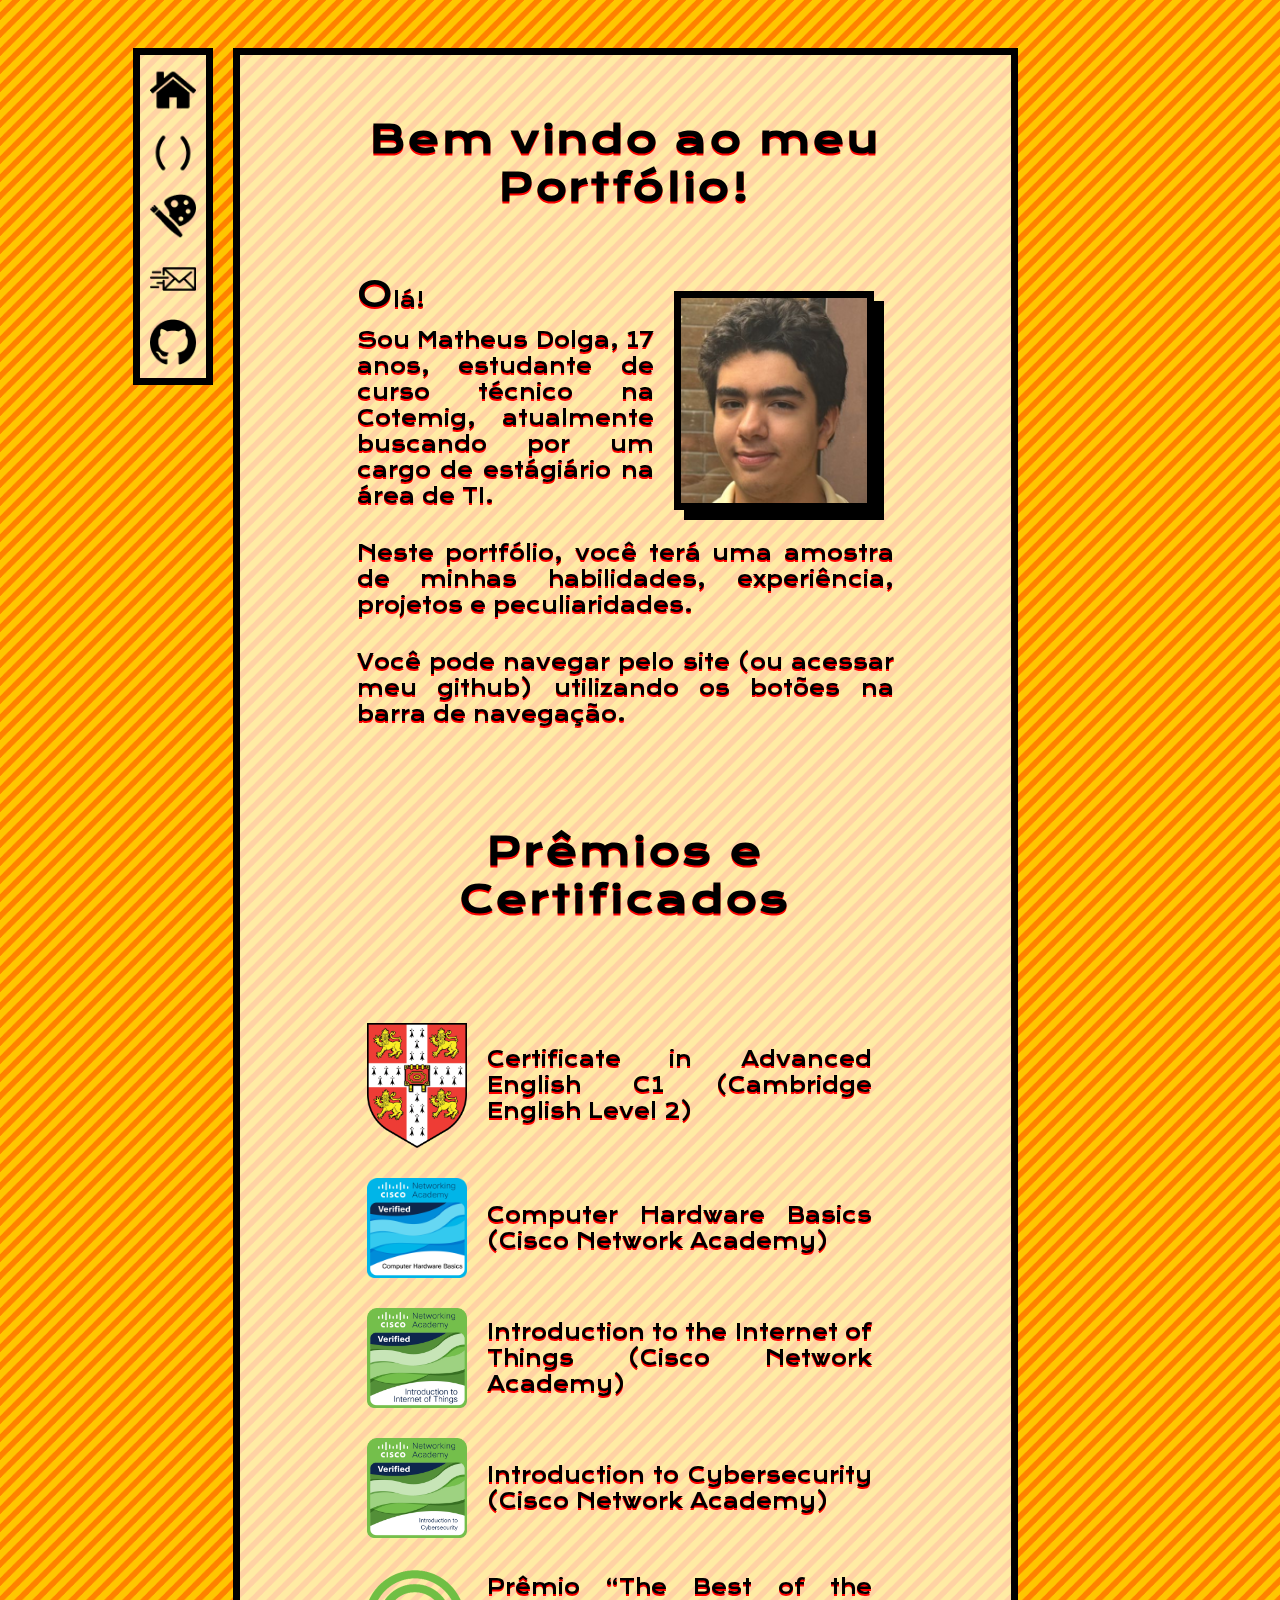
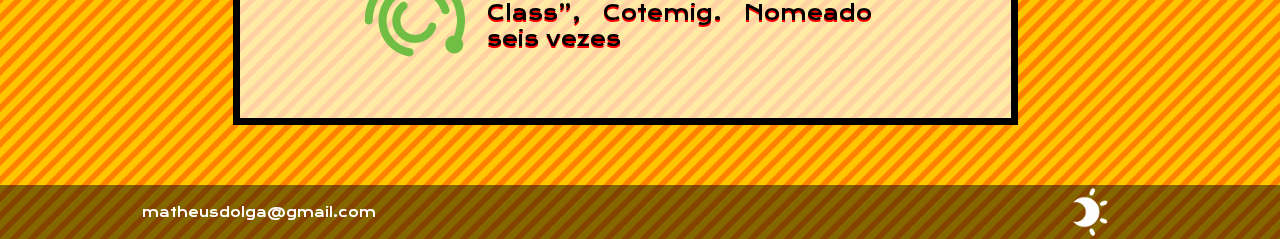
<file: index.html>
<!DOCTYPE html>
<html lang="en">
<head>
    <meta charset="UTF-8">
    <meta name="viewport" content="width=device-width, initial-scale=1.0">
    <title>Matheus Dolga</title>
    <link rel="stylesheet" href="home.css">
    <link rel="stylesheet" href="style.css">
    <link rel="icon" type="image/x-icon" href="imgs/favicons/favicons1.png">
    <link rel="preconnect" href="https://fonts.googleapis.com">
    <link rel="preconnect" href="https://fonts.gstatic.com" crossorigin>
    <link href="https://fonts.googleapis.com/css2?family=Krona+One&display=swap" rel="stylesheet">
    <script src="script.js" defer></script>
</head>
<body>
    <nav>
        <ul>
            <li id="excludedIcon"> <img src="imgs/icons/image 2.png" alt="Home"></div></li>
            <li><img src="imgs/icons/image 1.png" alt="Codes" onclick="animatedRedirect('codes.html')"></li>
            <li><img src="imgs/icons/image 3.png" alt="Galeria" onclick="animatedRedirect('gallery.html')"></li>
            <li><img src="imgs/icons/image 4.png" alt="Contato" onclick="animatedRedirect('contact.html')"></li>
            <a href="https://github.com/MatheusDolga" target="_blank"><li> <img src="imgs/icons/image 5.png" alt="Github"></li></a>
        </ul>
    </nav>
    <main>
        <div>
            <h1>Bem vindo ao meu Portfólio!</h1>
            <div>
                <img src="imgs/self.png" alt="Foto de Matheus Dolga" id="homePhoto">
                <p id="introText">
                    Olá!
                </p>
                <p>
                    Sou Matheus Dolga, 17 anos, estudante de curso técnico na Cotemig, atualmente buscando por um cargo de estágiário na área de TI.
                </p>
                <br>
                <p>
                    Neste portfólio, você terá uma amostra de minhas habilidades, experiência, projetos e peculiaridades.
                </p>
                <br>
                <p id="middleSeparator">
                    Você pode navegar pelo site (ou acessar meu github) utilizando os botões na barra de navegação.
                </p>
                <h1>Prêmios e Certificados</h1>
                <div id="programGrid">
                    <img src="imgs/camb.png" alt="Logo da Cambridge" id="cambridge">
                    <div>Certificate in Advanced English C1 (Cambridge English Level 2)</div>
                    <img src="imgs/cisco.png" alt="Badge Cisco: Computer Hardware Basics" id="cisco">
                    <div>Computer Hardware Basics (Cisco Network Academy)</div>
                    <img src="imgs/cisco2.png" alt="Badge Cisco: Introduction to the Internet of Things" id="cisco2">
                    <div>Introduction to the Internet of Things (Cisco Network Academy)</div>
                    <img src="imgs/cisco3.png" alt="Badge Cisco: Introduction to Cybersecurity" id="cisco3">
                    <div>Introduction to Cybersecurity (Cisco Network Academy)</div>
                    <img src="imgs/cotemig.png" alt="Cotemig" id="cotemig">
                    <div>Prêmio “The Best of the Class”, Cotemig. Nomeado seis vezes</div>
                </div>
            </div>
        </div>
        
    </main>
    <footer>
        <div>
            <div>matheusdolga@gmail.com</div>
            <img src="imgs/icons/nightmode.png" onclick="switchColors()">
        </div>     
    </footer>
    <div id="transitionFade"></div>
</body>
</html>
</file>
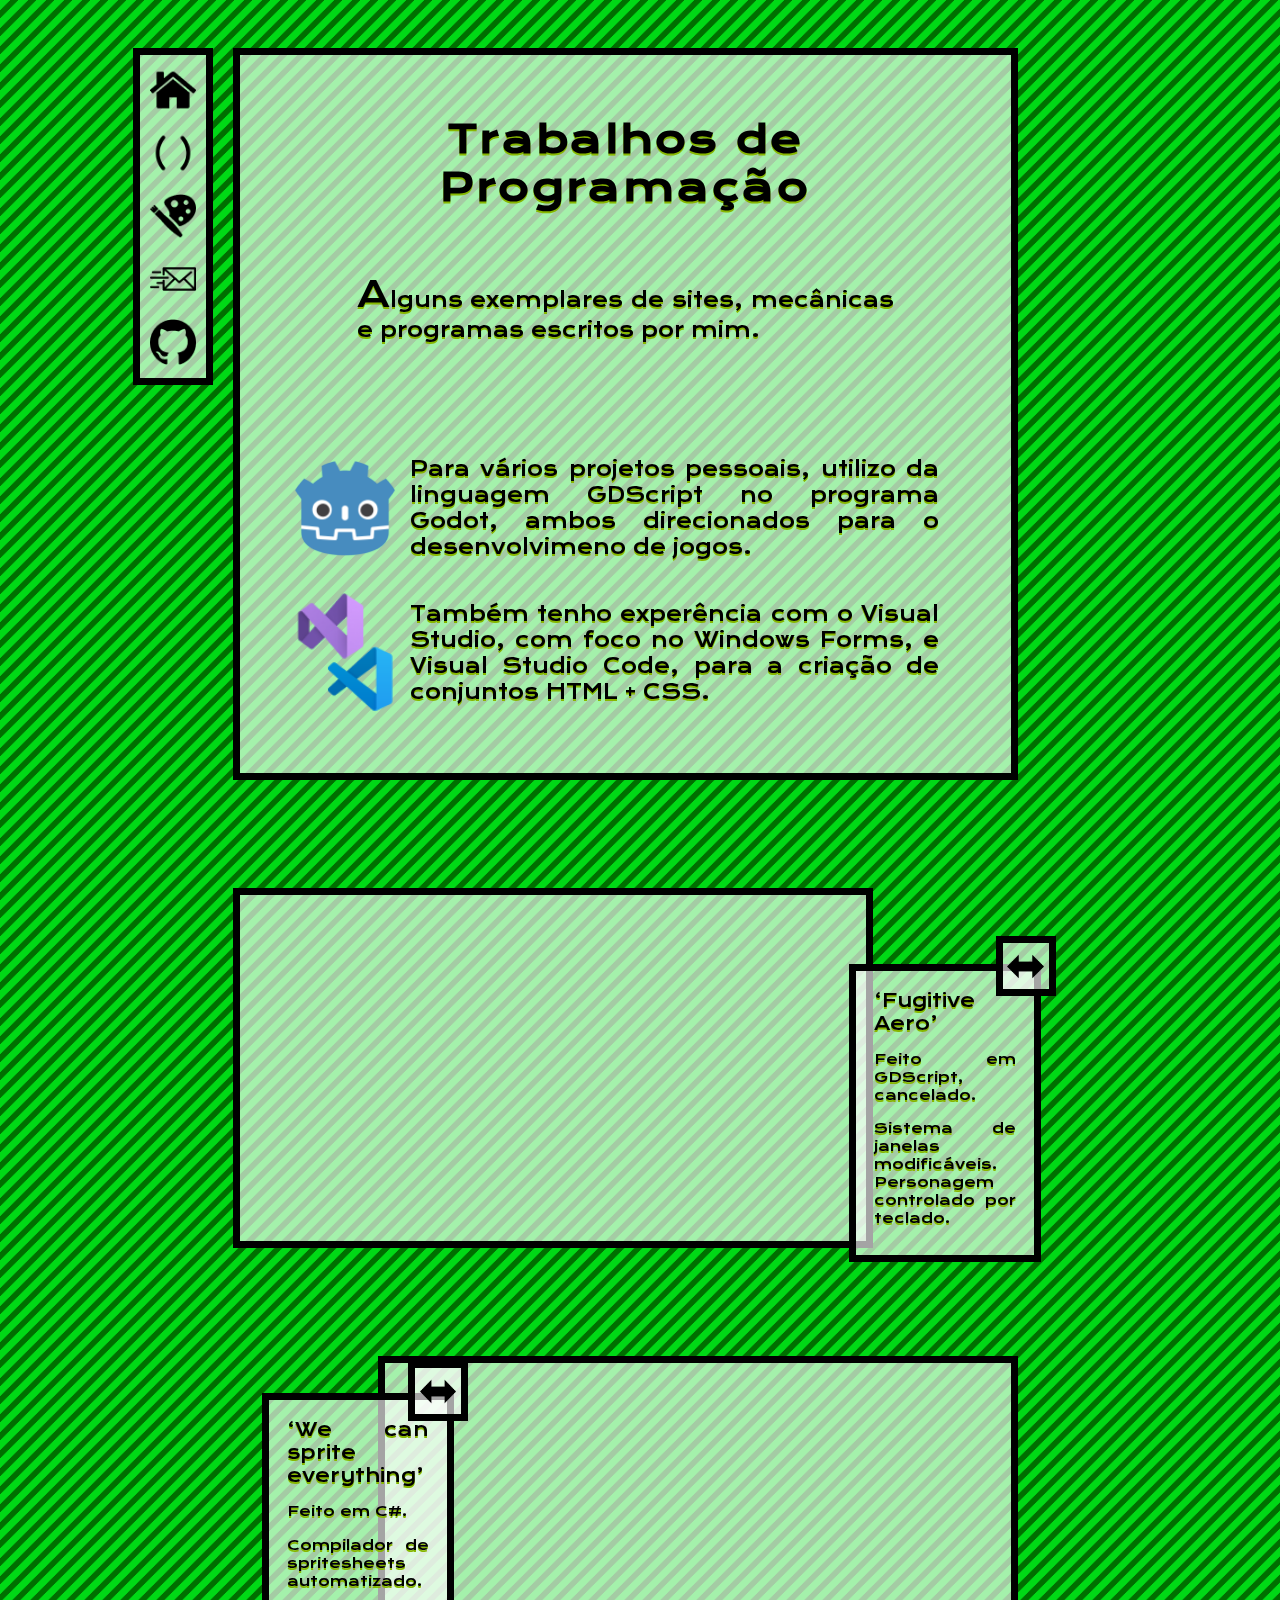
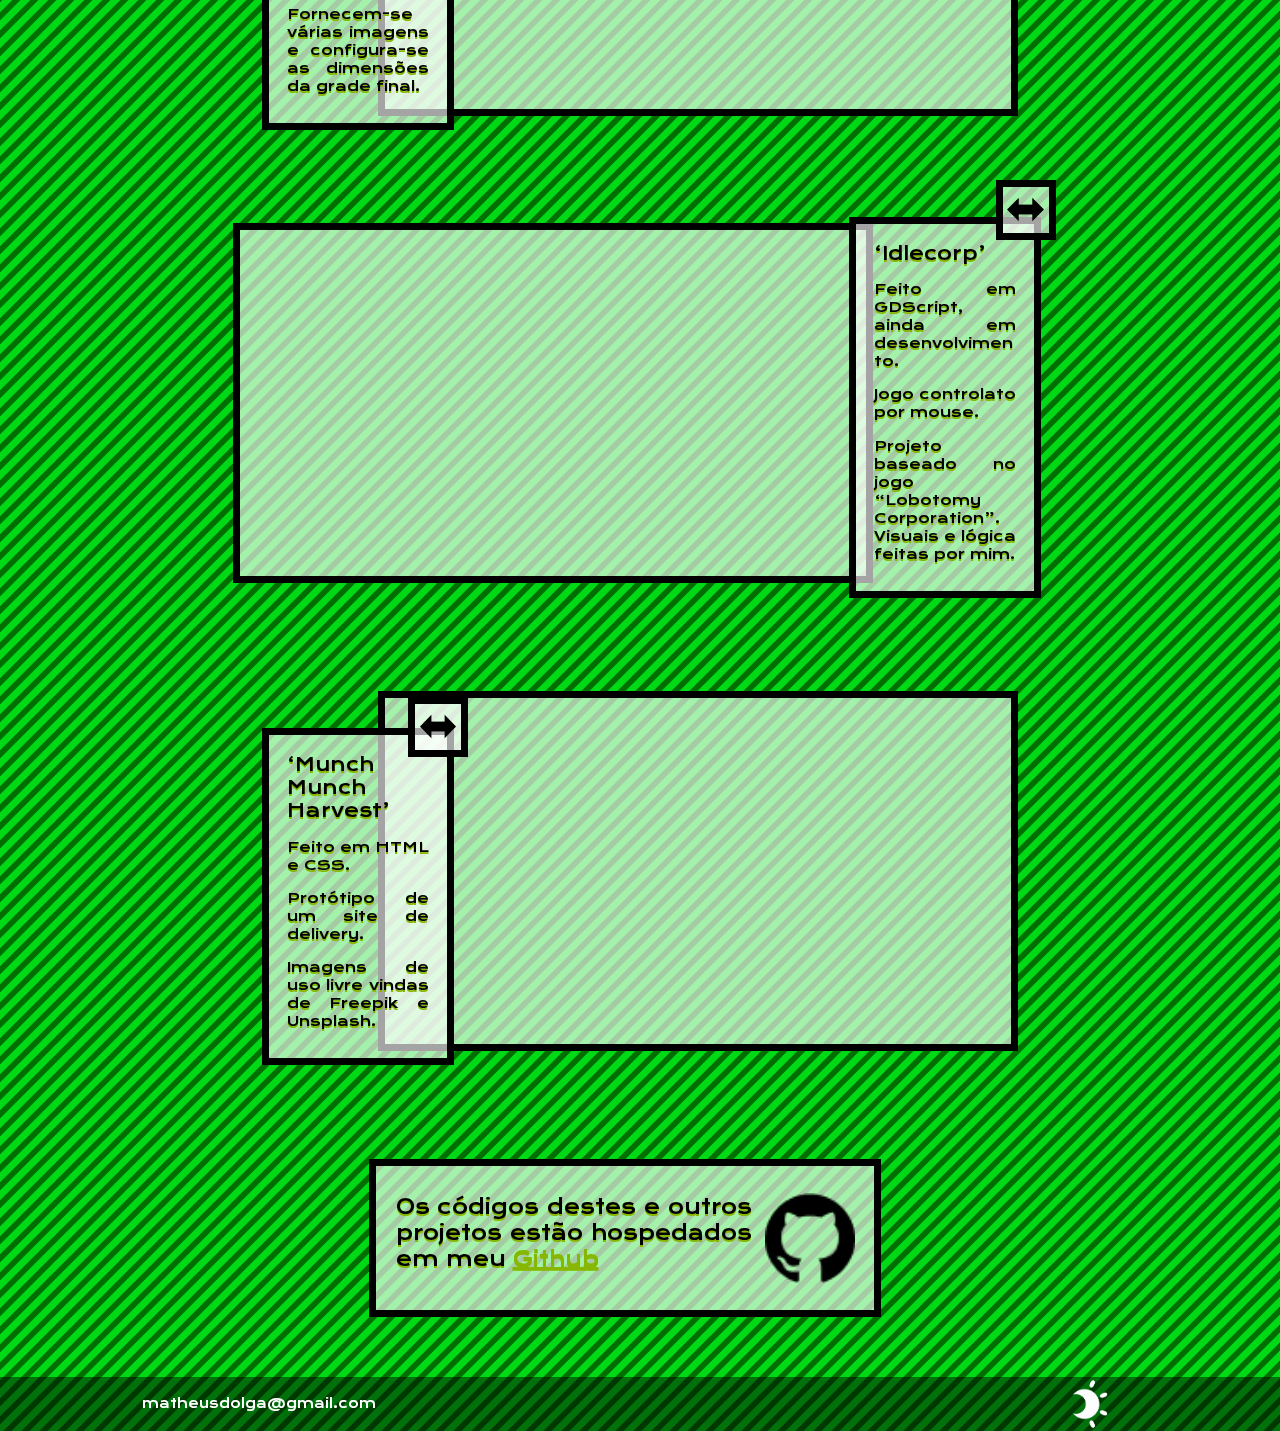
<file: codes.html>
<!DOCTYPE html>
<html lang="en">
<head>
    <meta charset="UTF-8">
    <meta name="viewport" content="width=device-width, initial-scale=1.0">
    <title>Matheus Dolga</title>
    <link rel="stylesheet" href="codes.css">
    <link rel="stylesheet" href="style.css">
    <link rel="icon" type="image/x-icon" href="imgs/favicons/favicons2.png">
    <link rel="preconnect" href="https://fonts.googleapis.com">
    <link rel="preconnect" href="https://fonts.gstatic.com" crossorigin>
    <link href="https://fonts.googleapis.com/css2?family=Krona+One&display=swap" rel="stylesheet">
    <script src="script.js" defer></script>
</head>
<body>
    <nav>
        <ul>
            <li> <img src="imgs/icons/image 2.png" alt="Home" onclick="animatedRedirect('index.html')"></div></li>
            <li id="excludedIcon"> <img src="imgs/icons/image 1.png" alt="Codes"></li>
            <li> <img src="imgs/icons/image 3.png" alt="Galeria" onclick="animatedRedirect('gallery.html')"></li>
            <li> <img src="imgs/icons/image 4.png" alt="Contato" onclick="animatedRedirect('contact.html')"></li>
            <a href="https://github.com/MatheusDolga" target="_blank"><li> <img src="imgs/icons/image 5.png" alt="Github"></li></a>
        </ul>
    </nav>
    <main>
        <div>
            <h1>Trabalhos de Programação</h1>
            <div>
                <p id="introText"> 
                    Alguns exemplares de sites, mecânicas e programas escritos por mim.  
                </p>
            </div>
            <div id="programGrid">
                <img src="imgs/godot.png" alt="Godot" id="logoGodot">
                <div>Para vários projetos pessoais, utilizo da linguagem GDScript no programa Godot, ambos direcionados para o desenvolvimeno de jogos.</div>
                <img src="imgs/vstudio.png" alt="Visual Studio e Visual Studio Code" id="logoVS">
                <div>Também tenho experência com o Visual Studio, com foco no Windows Forms, e Visual Studio Code, para a criação de conjuntos HTML + CSS.</div>
            </div>
        </div>

        <div class="richVideoHolder">
            <div class="rvhResizer">
                <iframe class="rvhVideo"  src="https://www.youtube.com/embed/mN3uG5NEbsY?si=n_oo6lzdJOVb3dR9"  title="YouTube video player" frameborder="0" allow="accelerometer; autoplay; clipboard-write; encrypted-media; gyroscope; picture-in-picture; web-share" referrerpolicy="strict-origin-when-cross-origin" allowfullscreen></iframe>
            </div>
            <div class="rvhDescriptionHolder" id="rvhm1">
                <div class="rvhDescription">
                    <p>‘Fugitive Aero’</p>
                    <p>Feito em GDScript, cancelado.</p>
                    <p>Sistema de janelas modificáveis. Personagem controlado por teclado.</p>
                   
                    <div class="rvhMovementButton" onclick="rvhDoMovement('rvhm1',false)">
                    <img src="imgs/icons/movement.png" alt=""></div>
                </div>
            </div>
        </div>

        <div class="richVideoHolder rvhLeftRecenter">
            <div class="rvhDescriptionHolder" id="rvhm2">
                <div class="rvhDescription">
                    <p>‘We can sprite everything’</p>
                    <p>Feito em C#.</p>
                    <p>Compilador de spritesheets automatizado.</p>
                    <p>Fornecem-se várias imagens e configura-se as dimensões da grade final.</p>
                    <div class="rvhMovementButton" onclick="rvhDoMovement('rvhm2',true)">
                    <img src="imgs/icons/movement.png" alt=""></div>
                </div>
            </div>
            <div class="rvhResizer">
                <iframe class="rvhVideo"  src="https://www.youtube.com/embed/z1dZQfzxn_E?si=2_sADZognK5QJSfX" title="YouTube video player" frameborder="0" allow="accelerometer; autoplay; clipboard-write; encrypted-media; gyroscope; picture-in-picture; web-share" referrerpolicy="strict-origin-when-cross-origin" allowfullscreen></iframe>
            </div>
        </div>

        <div class="richVideoHolder">
            <div class="rvhResizer">
                <iframe class="rvhVideo"  src="https://www.youtube.com/embed/wwrZgkK-hkw?si=NUojTIuHhnPHU64D" title="YouTube video player" frameborder="0" allow="accelerometer; autoplay; clipboard-write; encrypted-media; gyroscope; picture-in-picture; web-share" referrerpolicy="strict-origin-when-cross-origin" allowfullscreen></iframe>
            </div>
            <div class="rvhDescriptionHolder" id="rvhm3">
                <div class="rvhDescription">
                    <p>‘Idlecorp’</p>
                    <p>Feito em GDScript, ainda em desenvolvimento.</p>
                    <p>Jogo controlato por mouse.</p>
                    <p>Projeto baseado no jogo “Lobotomy Corporation”. Visuais e lógica feitas por mim.</p>
                    <div class="rvhMovementButton" onclick="rvhDoMovement('rvhm3',false)">
                    <img src="imgs/icons/movement.png" alt=""></div>
                </div>
            </div>
        </div>

        <div class="richVideoHolder rvhLeftRecenter">
            <div class="rvhDescriptionHolder" id="rvhm4">
                <div class="rvhDescription">
                    <p>‘Munch Munch Harvest’</p>
                    <p>Feito em HTML e CSS.</p>
                    <p>Protótipo de um site de delivery.</p>
                    <p>Imagens de uso livre vindas de Freepik e Unsplash.</p>
                    <div class="rvhMovementButton" onclick="rvhDoMovement('rvhm4',true)">
                    <img src="imgs/icons/movement.png" alt=""></div>
                </div>
            </div>
            <div class="rvhResizer">
                <iframe class="rvhVideo"  src="https://www.youtube.com/embed/xWMKTzAid5I?si=jgHg4UJc928moXMN" title="YouTube video player" frameborder="0" allow="accelerometer; autoplay; clipboard-write; encrypted-media; gyroscope; picture-in-picture; web-share" referrerpolicy="strict-origin-when-cross-origin" allowfullscreen></iframe>
            </div>
        </div>
        
        <div class="defaultHolderDiv">
            <div id="footerGithub">
                <p>Os códigos destes e outros projetos estão hospedados em meu <a href="https://github.com/MatheusDolga" target="_blank">Github</a></p>
                <img src="imgs/icons/image 5.png" alt="Logo do Github" id="footerGithubImg">
                
            </div>
        </div>
        
    </main>
    <footer>
        <div>
            <div>matheusdolga@gmail.com</div>
            <img src="imgs/icons/nightmode.png" onclick="switchColors()">
        </div>     
    </footer>
    <div id="transitionFade"></div>
</body>
</html>
</file>
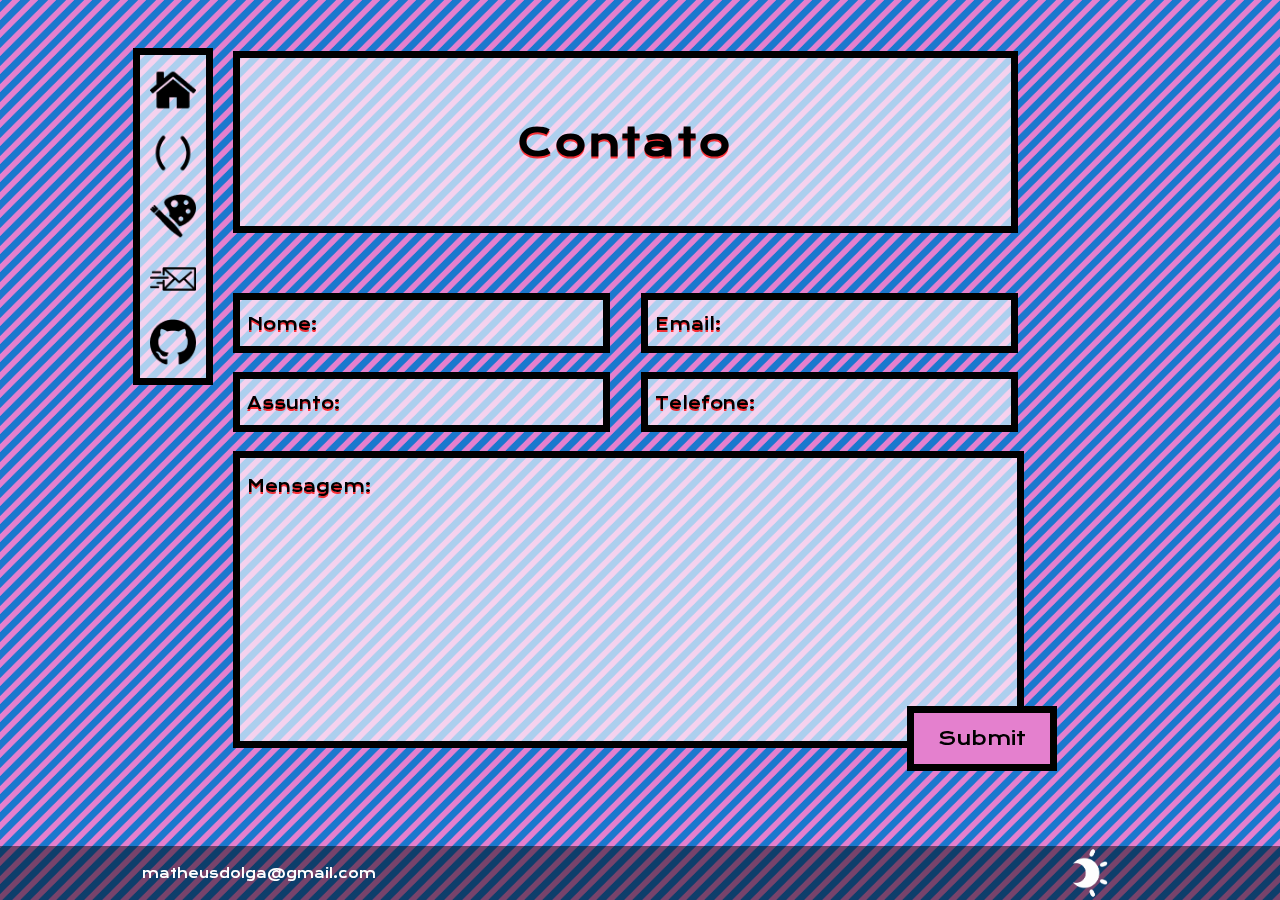
<file: contact.html>
<!DOCTYPE html>
<html lang="en">
<head>
    <meta charset="UTF-8">
    <meta name="viewport" content="width=device-width, initial-scale=1.0">
    <title>Matheus Dolga</title>
    <link rel="stylesheet" href="contact.css">
    <link rel="stylesheet" href="style.css">
    <link rel="icon" type="image/x-icon" href="imgs/favicons/favicons4.png">
    <link rel="preconnect" href="https://fonts.googleapis.com">
    <link rel="preconnect" href="https://fonts.gstatic.com" crossorigin>
    <link href="https://fonts.googleapis.com/css2?family=Krona+One&display=swap" rel="stylesheet">
    <script src="script.js" defer></script>
</head>
<body>
    <nav>
        <ul>
            <li> <img src="imgs/icons/image 2.png" alt="Home" onclick="animatedRedirect('index.html')"></div></li>
            <li><img src="imgs/icons/image 1.png" alt="Codes" onclick="animatedRedirect('codes.html')"></li>
            <li> <img src="imgs/icons/image 3.png" alt="Galeria" onclick="animatedRedirect('gallery.html')"></li>
            <li id="excludedIcon" > <img src="imgs/icons/image 4.png" alt="Contato"></li>
            <a href="https://github.com/MatheusDolga" target="_blank"><li> <img src="imgs/icons/image 5.png" alt="Github"></li></a>
        </ul>
    </nav>
    <main id="filledMain">
        <div>
            <h1 id="title">Contato</h1>
        </div>

        <form action="https://formsubmit.co/a5000f7afc929d0870fb73b10e3eac18" method="POST">
            <input type="hidden" name="_next" value="https://matheusdolga.github.io/portifolio/index.html">
            <div id="formName">
                
                <input type="text" name="formName" placeholder=" " required>
                <label for="">Nome:</label>

            </div>
            <div id="formEmail">
                
                <input type="email" name="formEmail" placeholder=" " required>
                <label for="">Email:</label>

            </div>
            <div id="formCel">
                
                <input type="tel" name="formCel" id="formCelInput" placeholder="+XX-XXXXX-XXXX" oninput="phoneMasking('formCelInput')">
                <label for="">Telefone:</label>

            </div>
            <div id="formSubject">
                
                <input type="text" name="formSubject" placeholder=" " required>
                <label for="">Assunto:</label>

            </div>
            <div id="formMessage">
                
                <textarea name="formMessage" cols="30" rows="10" placeholder=" " required></textarea>
                <label for="">Mensagem:</label>

            </div>
            <input type="submit" name="formSubmit" id="formSubmit">

        </form>
        
    </main>
    <footer>
        <div>
            <div>matheusdolga@gmail.com</div>
            <img src="imgs/icons/nightmode.png" onclick="switchColors()">
        </div>     
    </footer>
    <div id="transitionFade"></div>
</body>
</html>
</file>
<file: home.css>
:root {
    --background: #FFC600;
    --shadowColor: #ff0000;
    --bgBlend: normal;
}

:root[class="dark"]{
    --background: #4c3e0b;
    --shadowColor: #ff0000;
    --bgBlend: exclusion;
}

#homePhoto {
    float: right;
    width: 200px;
    margin: 20px;
    border: solid var(--text-color) 7px;
    box-shadow: 10px 10px
}

#arrow {
   width: fit-content;
   margin: auto;
}

#cambridge {
    width: 100px;
}

#cisco,#cisco2, #cisco3 {
    width: 100px;
}

#cotemig {
    width: 110px;
    margin-right:10px;
}

#programGrid div {
    width:unset
}

@media screen and (max-width: 655px) {

#homePhoto {
    float: none;
    margin-left: 15%;
    width: 70%;
}

#cambridge {
    grid-row: 2;
}

#cisco {
    grid-row: 4;
}

#cisco2 {
    grid-row: 6;
}

#cisco3 {
    grid-row: 8;
}

#cotemig {
    grid-row: 10;
}

}

#middleSeparator {
    margin-bottom: 100px;

}
</file>
<file: style.css>
:root {
   --text-color: #000;
   --window-bg-color: #ffffffa4;
   --window-bg-color-hover: #ffffffd2;
   --icon-brightness: brightness(0);
   --trans-final-color: #fff;
}

:root[class="dark"]{
   --text-color: #fff;
   --window-bg-color: #000000a4;
   --window-bg-color-hover: #000000d2;
   --icon-brightness: brightness(1);
   --trans-final-color: #000;
}

body {
    background-color: var(--background);
    background-image: url(imgs/bg1.gif);
    background-blend-mode: var(--bgBlend);
    background-size: 2vh 2vh;
    margin: 0;
    display: grid;
    grid-template-areas: 
    'trans trans'
    'nav main'
    'footer footer';
    grid-template-columns: 1fr 5fr 1fr;
    overflow-x: hidden;
    color: var(--text-color);
    font-family: 'Krona One';
    text-shadow: 0px 0.2vh var(--shadowColor);
    text-align: justify;
    word-wrap: break-word;
}

@keyframes whiteFadeIn {
    0% {background-color: transparent; z-index: -1;}
    100% {background-color: var(--trans-final-color); z-index: 9;}
    
}

@keyframes whiteFadeOut {
    0% {background-color: var(--trans-final-color);  z-index: 9;}
    100% {background-color: transparent; z-index: -1;}
    
}

#transitionFade {
    animation: whiteFadeOut 0.4s ease-in-out;
    position: fixed;
    top: 1%;
    width: 110%;
    height: 100%;
    z-index: -1;
    top: 0;
    left: 0;
    grid-area: trans;
}

main {
    position:static;
    display: flex;
    justify-content: center;
    align-items: flex-start;
    flex-direction: column;
    grid-area: main;
    padding-left: 1.5vw;
}

* {
    box-sizing: border-box;
    margin: 0;
    
}

/* TODO: FIX */
main>div, nav, .richVideoHolder div:has(.rvhResizer), .rvhDescription, .rvhVideo, .rvhMovementButton, .defaultHolderDiv>div:not([class="defaultHolderDiv"]), input, textarea, #galleryDialog, #galleryDialogToggle {
    border: 7px solid var(--text-color);
    background-color: var(--window-bg-color);
    transition: 0.2s;

}

main>div:hover, nav:hover, .rvhDescription:hover, .rvhMovementButton:hover, .defaultHolderDiv>div:hover, input:hover, textarea:hover {
    background-color: var(--window-bg-color-hover);

}

main>div{
    width: 75%;
    margin-top: 5.3vh;
    margin-bottom: 60px;
    display: grid;
    padding-top: 60px;
    padding-bottom: 60px;
    padding-left: 50px;
    padding-right: 50px;
    justify-items: center;
    justify-content: center;
}


main>div div {
    width: 80%;
}

footer {
    background-color: #0000007a;
    width: 100vw;
    height: 6vh;
    grid-area: footer;
    vertical-align: middle;
    overflow: hidden;
}

footer div {
    display: grid;
    grid-template-columns: 2fr 3fr 10fr 1fr 2fr;
}

footer img {
    height: 6vh;
    transition: 0.5s;
    grid-column: 4 / span 5

}

footer div>div{
    margin: auto;
    font-size: 80%;
    text-shadow: none;
    color: #fff;
    grid-column: 2 / span 2
}

.dark footer img {
    transform: rotate(180deg);
}

nav {
    position:sticky;
    justify-self:flex-end;
    top: 5.3vh;
    width: 80px;
    height: fit-content;
    grid-area: nav;
    z-index: 10;
    transition: 0.4s;
}

nav ul{
    width: 100%;
    list-style-type: none;
    display: grid;
    grid-auto-flow: row;
    justify-content: center;
    row-gap: 12px;
    padding: 10px;

}

nav ul li {
    width: 100%;
    height: 100%;
}

nav ul li img {
    width: 100%;
    height: 100%;
    object-fit: contain;
    filter: var(--icon-brightness);
    transition: 0.3s;
    cursor: pointer;
    
    
    
    
}

nav ul li:hover img {
    transform:scale(1.2) translateX(-2px) translateY(-2px);
    filter: var(--icon-brightness);
    transition: 0.15s;
}

#excludedIcon img {
    animation-name: refuse;
    animation-duration: 0.3s;
    transform:rotate(0deg);
    cursor: inherit;

}

@keyframes refuse {
    0% { transform:rotate(0) translateX(-2px) translateY(-2px) scale(1.2)}
    33% { transform:rotate(2deg)}
    66% { transform:rotate(-2deg)}
    100% { transform:rotate(0deg) translateX(0) translateY(0) scale(1)}
}

/* nav ul:nth-child(1) li div {
    mask-image: url("imgs/icons/image 2.png");
} */

h1 {
    font-size: 38px;
    letter-spacing: 0.3vh   ;
    justify-self: center;
    margin-bottom: 60px;
    text-align: center;
}

p {
    margin-bottom: 10px;
    font-size: 20px;
    width: 100%;
}


#introText::first-letter {
    font-size: 36px;
}

#programGrid {
    width: 100%;
    margin-top: 100px;
    display: grid;
    grid-template-columns: 1fr 5fr;
    grid-auto-flow: row;
    row-gap: 30px;
    column-gap: 10px;
    align-items: center;
}

#programGrid img {
    justify-self: center;
    align-self: center;
}

#programGrid div {
    height: fit-content;
    width: 100%;
    font-size: 20px;
    padding-right: 1.7vw;
}

.richVideoHolder, .defaultHolderDiv {
    background-color: unset;
    border: none;
    padding: 0;
}

.richVideoHolder {
    display: grid;
    grid-template-columns: 1fr 1fr;
    justify-content: flex-start;
    justify-items: center;
}

.richVideoHolder>div {
    display: flex;
    justify-content: center
}

.defaultHolderDiv {
    display: flex;
    justify-content: center;
}

.defaultHolderDiv:hover, .defaultHolderDiv>.defaultHolderDiv:hover {
    background-color: unset;
}


.richVideoHolder:hover {
    background-color: inherit;
}

.rvhResizer{
    width: max-content;
    width: 50vw;
}

.rvhVideo {
    aspect-ratio: 16 / 9;
    width: 100%;
}

.rvhDescriptionHolder {
    position: relative;
    background-color: unset;
    width: 200%;
    border: none;
    height: 8vh;
    align-self: flex-end;
    z-index: 5;
    transition: 0.2s;
    transition-timing-function: ease-in-out;

}

.rvhDescription {
    position: absolute;
    bottom: -20%;
    width: 15vw;

    padding: 2vh;
    flex-flow: column wrap;
}

.rvhDescription p {
    font-size: 14px;
    margin-top: 1.7vh;
    width:100%;

}

.rvhDescription p:first-child {
    font-size: 18px;
    align-self: flex-start;
    margin: 0;
}

.rvhDescriptionMovementLeft {
    transform: translate(-4.3vw);
}

.rvhDescriptionMovementRight {
    transform: translate(2.3vw);
}

.rvhMovementButton, #galleryDialogToggle {
    position: absolute;

    width: 60px;
    height: 60px;
    
    cursor: pointer;
    display: flex;
    justify-content: center;
    align-items: center;
}

.rvhMovementButton {
    top: -12%;
    right: -12%;
}


.rvhMovementButton img, #galleryDialogToggle img {
    object-fit: scale-down;
    width: 80%;
    user-select: none;
    filter: var(--icon-brightness);
}

.rvhLeftRecenter {
    padding-left: 10%;
}

@media screen and (max-width: 1055px) {

.rvhMovementButton {
   display: none
}

.richVideoHolder {
   grid-template-areas:
   'rvhResize rvhResize'
   'rvhDesc rvhDesc';
   height: fit-content;
}

.rvhResizer {
   width: 100%;
   grid-column: 1 / span 2;
   grid-area: rvhResize;
}

.rvhDescriptionHolder {
    width: 100%;
    height: fit-content;
    margin-top: 5vh;
    margin-bottom: 25vh;
    grid-area: rvhDesc;
}

.rvhLeftRecenter {
    padding: 0;
}

.rvhDescription {
   width: unset;
   bottom: unset;
}

.rvhMovementButton {
   display: none
}


}

@media screen and (max-width: 600px) {

body {
    grid-template-areas: 
    'trans'
    'nav'
    'main'
    'footer';
    grid-template-columns: 1fr
}

main {
    align-items: center;
    padding-left: 0;
}

main>div{
    width: 85%;
    padding-top: 30px;
    padding-bottom: 30px;
    padding-left: 25px;
    padding-right: 25px;
}


nav {
    position: fixed;
    justify-self: center;
    top: 0px;
    width: fit-content;
    height: 70px;
    width: 100%;
    border-top: none;
    border-left: none;
    border-right: none;

}

nav ul{
    width: auto;
    display: grid;
    grid-auto-flow: column;
    align-content: center;
    row-gap: 0px;
    column-gap: 30px;
    padding: 5px;
    padding-right: 2vw;
    padding-left: 2vw;

}

nav ul li {
    width: unset;
    height: 50px;
    display: flex;
    justify-items: center;
    justify-content: center;
}

nav ul li img {

   margin: auto
}

h1 {
   font-size: 30px
}

p {
   font-size: 16px;
}

#introText::first-letter {
    font-size: 25px;
}

}

@media screen and (max-width: 655px) {

#programGrid div {
    font-size: 16px;
}

#programGrid {
    grid-template-columns: 1fr;
    padding: 0;
    margin: auto;
    margin-top: 40px;
    width: 80%
}

}
</file>
<file: codes.css>
:root {
    --background: #00D916;
    --shadowColor: #87B700;
    --bgBlend: multiply;
}

:root[class="dark"]{
    --background: #055c0e;
    --shadowColor: #00ff17;
}

#logoGodot {
    width: 110px;
}

#logoVS {
    width: 100px;
}

#footerGithubImg {
    filter: var(--icon-brightness);
    height: 10vh;
    transition: 0.2s;
}

#footerGithub {
    justify-self: center;
    width: 40vw;
    display: grid;
    grid-template-columns: 4fr 1fr;
    column-gap: 1vw;

    padding-top: 3vh;
    padding-bottom: 3vh;
    padding-left: 1.5vw;
    padding-right: 1.5vw;
    margin-left: auto;
    margin-right: auto;
    vertical-align: middle;
    align-items: center;
    justify-items: center;
    transition: 0.2s;
    
}

#footerGithub a{
    color: var(--shadowColor);
}

@media screen and (max-width: 1055px) {

#footerGithub { 
   width: 85%;
   display: flex;
   flex-flow: column;
   text-align: center
}

}

@media screen and (max-width: 655px) {

#logoGodot {
    grid-row: 2;
}

#logoVS {
    grid-row: 4;

}
</file>
<file: contact.css>
:root {
    --background: #1B78CE;
    --shadowColor: #ff0000c4;
    --bgBlend: exclusion;
    --submit-color: rgb(228, 128, 206);
    --submit-color-hover: rgb(243, 177, 229);
}

:root[class="dark"]{
    --background: #395686;
    --shadowColor: #12a8ff;
    --bgBlend: color-burn;
    --submit-color: #390000;
    --submit-color-hover: #250808;
}

#filledMain {
    min-height: 94vh;
}

#title {
     margin-bottom: 0; 
}

footer {
    margin-top: 0;
}

form {
    display: grid;

    grid-template-areas:
    'name email'
    'subject cel'
    'message submit';
    grid-template-columns: 1fr 1fr;
    grid-template-rows: 1fr 1fr 3fr 1fr;

    gap: 4%;

    width: 75%;
    height: 53.6vh;
    margin-bottom: 7.5vh;

    
}

form div input, form div textarea {
    font-family: 'Krona One';
    color: var(--text-color);
    text-shadow: 0px 0.2vh var(--shadowColor);
    width: 100%;
    height: 100%;

    padding: 2vh;
}

form div input {
    height: 60px;
}

input ,textarea {
    font-size: 18px;
}

form div textarea {
    resize: none;
    height: 33vh;
    width: 210%
}

form div {
    position: relative;
}

form div label{
    position: absolute;
    
    font-family: 'Krona One';
    text-shadow: 0px 0.2vh var(--shadowColor);
    color: var(--text-color);
    position: absolute;
    transition: 0.4s;
    user-select: none;
    z-index: 2;

    left: 1.1vw;
}


input:focus ~ label, input:not(:placeholder-shown) ~ label{
    transform: scale(0.7) translate(-1.1vw, -3.5vh);
    
}

input ~ label {
    top: 35%;
}

textarea ~ label {
    top: 2.7vh;
}

textarea:focus ~ label, textarea:not(:placeholder-shown) ~ label{
    transform: scale(0.7) translate(-1.3vw, -2.8vh);
    
}


#formName {
    grid-area: name;
}

#formEmail {
    grid-area: email;
}

#formCel {
    grid-area: cel;
}

#formCelInput::placeholder {
    color: transparent;
    text-shadow: none;
    transition: 0.2s;
}

#formCelInput:focus::placeholder {
    color: gray;
    text-shadow: 0px 0.2vh var(--shadowColor);
    transition: 0.2s;
}

#formSubject {
    grid-area: subject;
}

#formMessage {
    grid-area: message;
    margin-bottom: 2vh;
}

#formSubmit {
    grid-area: submit;
    position: relative;
    right: -3vw;
    margin-top: 3vh;
    color: var(--text-color);
    align-self: end;
    justify-self: right;

    font-family: 'Krona One';
    background-color: var(--submit-color);

    width: 150px;
    height:65px;
    transition: 0.2s;
    z-index:1

}

#formSubmit:hover {
    transform: scale(1.1);
    rotate: 3deg;
    background-color: var(--submit-color-hover);
    font-size: 20px;
}

@media screen and (max-width: 600px) {

form {

    width: 85%;
    height: fit-content;
    grid-template-areas:
    'name name'
    'email email'
    'subject subject' 
    'cel cel'
    'message submit';
    grid-template-rows: unset;
    margin-bottom: 12.5vh;
}

form div label {
    left: 2.5vw;
}

textarea:focus ~ label, textarea:not(:placeholder-shown) ~ label{
    transform: scale(0.7) translate(-3.5vw, -2.8vh);
    
}

}
</file>
